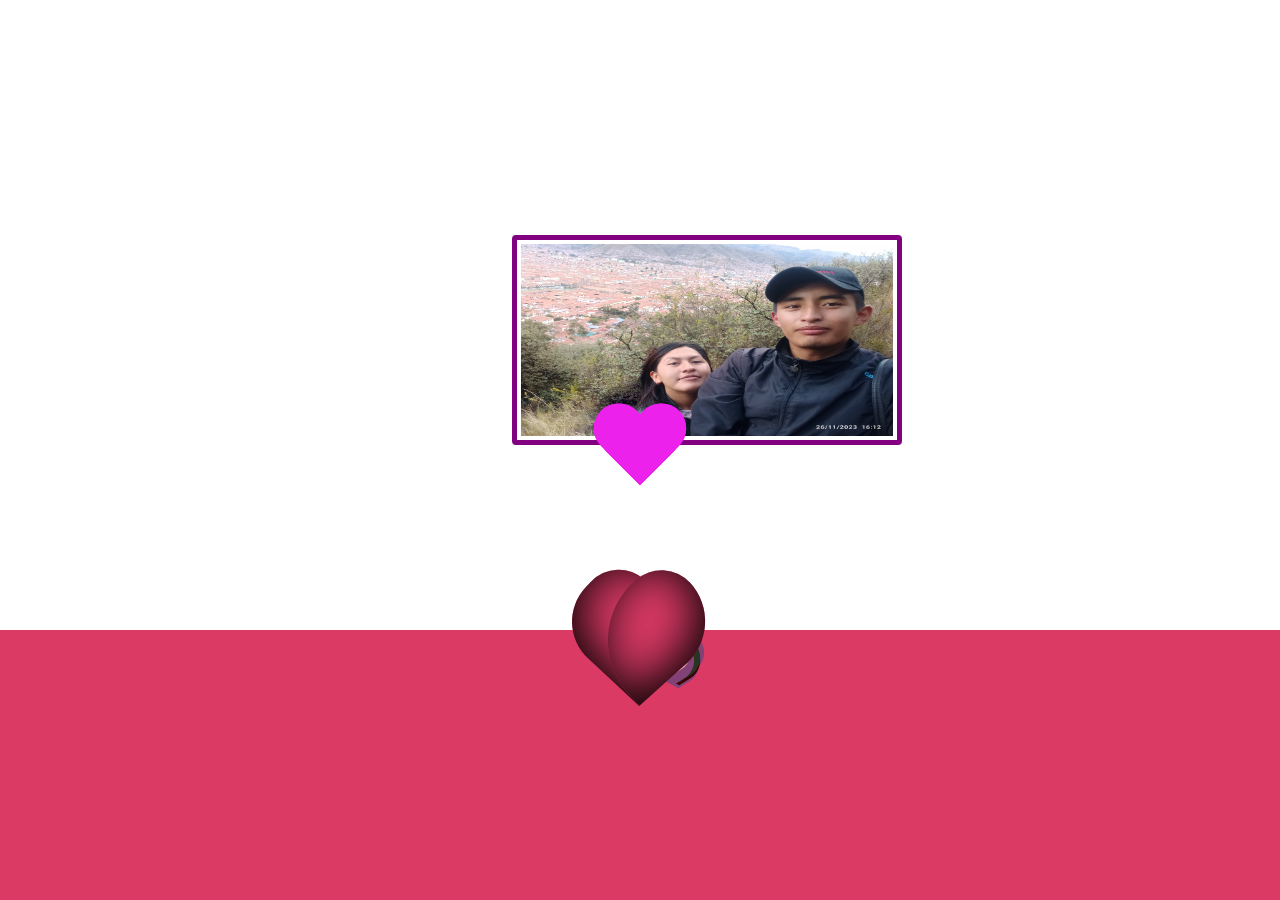
<file: explosion.html>
<!DOCTYPE html>
<html lang="es">

<head>
    <meta charset="UTF-8">
    <meta name="viewport" content="width=device-width, initial-scale=1.0">
    <meta http-equiv="X-UA-Compatible" content="ie=edge">
    <link rel="stylesheet" href="https://maxcdn.bootstrapcdn.com/bootstrap/4.0.0/css/bootstrap.min.css" integrity="sha384-Gn5384xqQ1aoWXA+058RXPxPg6fy4IWvTNh0E263XmFcJlSAwiGgFAW/dAiS6JXm" crossorigin="anonymous">
    <link rel="stylesheet" href="https://cdnjs.cloudflare.com/ajax/libs/font-awesome/4.7.0/css/font-awesome.min.css">
    <link rel="stylesheet" href="estilos.css">
    <title>Me Encantas</title>
    <style>
        body {
            overflow: hidden;
            perspective: 1000px;
            position: absolute;
            top: 0;
            left: 0;
            right: 0;
            bottom: 0;
        }
        
        div.box-bottom {
            background: #db3a65;
            position: absolute;
            bottom: 0;
            left: 0;
            right: 0;
            height: 30%;
            z-index: 10
        }
        
        .block-center {
            width: 20px;
            height: 20px;
            position: absolute;
            left: 50%;
            animation: hol 3s linear infinite;
        }
        
        .block-center div {
            position: absolute;
            width: 60px;
            height: 72px;
            border-radius: 0;
            border-radius: 80% 60% 0 0;
            transform: rotate(-60deg);
        }
        
        .block-center div:after {
            content: "";
        }
        
        .block-center div:before {
            content: "";
            position: absolute;
            height: 100%;
            width: 100%;
            background: inherit;
            transform: rotate(118deg);
            border-radius: 50% 80% 0 0;
            left: 19%;
            top: 30%;
        }
        
        .h {
            position: absolute;
            left: 50%;
            width: 120px;
            height: 120px;
            margin-left: -60px;
            z-index: 1;
            margin-top: -60px;
            animation: h 3s ease infinite alternate;
        }
        
        .h div:first-child {
            width: 80%;
            height: 100%;
            transform: rotate(-47deg);
            border-radius: 50px 38px 20px 0;
            position: absolute;
            background: #db3a65;
            box-shadow: 10px 0 47px black inset
        }
        
        .h div:last-child {
            width: 80%;
            height: 100%;
            background: #db3a65;
            transform: rotate(48deg);
            border-radius: 80px 118px 0 163px;
            position: absolute;
            top: 0;
            right: 0;
            box-shadow: -10px 0 47px black inset
        }
        
        @keyframes hol {
            0% {
                top: 0%;
                overflow: hidden;
                transform: rotateX(0deg)
            }
            50% {
                top: -300px;
                left: 50%;
                height: 0;
                width: 0;
                transform: translateX(-50%)
            }
            90% {
                opacity: 1
            }
            100% {
                top: -500px;
                width: 1000px;
                height: 500px;
                transform: translateX(-50%);
                opacity: 0
            }
        }
        
        @keyframes h {
            0% {
                transform: scale(.5)
            }
            50% {
                transform: scale(1.5)
            }
            100% {
                transform: scale(.5)
            }
        }
        
        .heart {
            position: absolute;
            width: 100px;
            height: 90px;
            top: 50%;
            left: 50%;
            margin-top: -45px;
            margin-left: -50px;
        }
        
        .heart:before,
        .heart:after {
            position: absolute;
            content: "";
            left: 50px;
            top: 0;
            width: 50px;
            height: 80px;
            background: #ec21ec;
            border-radius: 50px 50px 0 0;
            transform: rotate(-45deg);
            transform-origin: 0 100%;
        }
        
        .heart:after {
            left: 0;
            transform: rotate(45deg);
            transform-origin: 100% 100%;
        }
        
        .love1 {
            animation: heart-animation 1s linear .4s infinite;
        }
        
        .love2 {
            animation: beating .5s linear infinite alternate;
        }
        
        .love1:after,
        .love1:before {
            background-color: #ec21ec;
        }
        
        @keyframes beating {
            0% {
                transform: scale(1.5);
            }
            100% {
                transform: scale(1);
            }
        }
        
        @keyframes heart-animation {
            46% {
                transform: scale(1);
            }
            50% {
                transform: scale(1.3);
            }
            52% {
                transform: scale(1.5);
            }
            55% {
                transform: scale(3);
            }
            100% {
                opacity: 0;
                transform: scale(50);
            }
        }
    </style>
</head>

<body>



    <img src='Tu y Yo.jpg' class="img-thumbnail" style='height:210px;width:390px;position:absolute;top:235px;left:40%;  border: 5px solid purple'>
    <div class="heart love1"></div>
    <div class="heart love2"></div>
    <div class="box-bottom">

        <div class="h">
            <div id="h">

            </div>
            <div>

            </div>
        </div>
        <div class="hol" id="hol">

            <div id="center" class="block-center"> </div>
        </div>
    </div>

</body>



<script src="https://code.jquery.com/jquery-3.2.1.slim.min.js" integrity="sha384-KJ3o2DKtIkvYIK3UENzmM7KCkRr/rE9/Qpg6aAZGJwFDMVNA/GpGFF93hXpG5KkN" crossorigin="anonymous"></script>
<script src="https://cdnjs.cloudflare.com/ajax/libs/popper.js/1.12.9/umd/popper.min.js" integrity="sha384-ApNbgh9B+Y1QKtv3Rn7W3mgPxhU9K/ScQsAP7hUibX39j7fakFPskvXusvfa0b4Q" crossorigin="anonymous"></script>
<script src="https://maxcdn.bootstrapcdn.com/bootstrap/4.0.0/js/bootstrap.min.js" integrity="sha384-JZR6Spejh4U02d8jOt6vLEHfe/JQGiRRSQQxSfFWpi1MquVdAyjUar5+76PVCmYl" crossorigin="anonymous"></script>
<script>
    var myhol = document.getElementById("hol");

    // start function randVal
    function randVal(myVal, other) {

        if (Array.isArray(myVal)) {

            var ranInArray = Math.floor(Math.random() * myVal.length);
            return myVal[ranInArray];


        } else {

            var randnum = Math.floor(Math.random() * myVal);
            return randnum;

        }


    }
    // end function randVal
    var color = ['#cc3673', '#273522', '#7c001b', '#3a0003', '#dbd000', '#824275', '#eba2a3', '#d1003b'],
        sizebox = [10, 15, 20, 5, 12, 30, 22, 34, 16],
        myh = document.getElementById("hol"),
        lV = document.getElementById("h");






    for (i = 0; i < 100; i++) {
        for (x = 0; x < myh.children.length; x++) {

            var mypub = document.createElement("div");

            var size = randVal(sizebox) + "px";

            mypub.style.backgroundColor = randVal(color);

            mypub.style.borderColor = randVal(color);

            mypub.style.width = size;

            mypub.style.height = size;

            mypub.style.left = randVal(100) + "%";

            mypub.style.top = randVal(100) + "%";

            myh.children[x].appendChild(mypub);

        }
    }
    var ct = document.getElementById("center");

    setInterval(function() {
        lV.style.backgroundColor = randVal(color);
        lV.nextElementSibling.style.backgroundColor = randVal(color);

        for (i = 0; i < ct.children.length; i++) {
            ct.children[i].style.backgroundColor = randVal(color);
        }

    }, 1000);
</script>

</html>
</file>
<file: estilos.css>
@media only screen and (max-width: 767px) {
    /* Estilos específicos para pantallas pequeñas */
    .modal-dialog {
      width: 80%;
    }
    .img-thumbnail {
      height: 150px;
      width: 150px;
    }
  }
</file>
